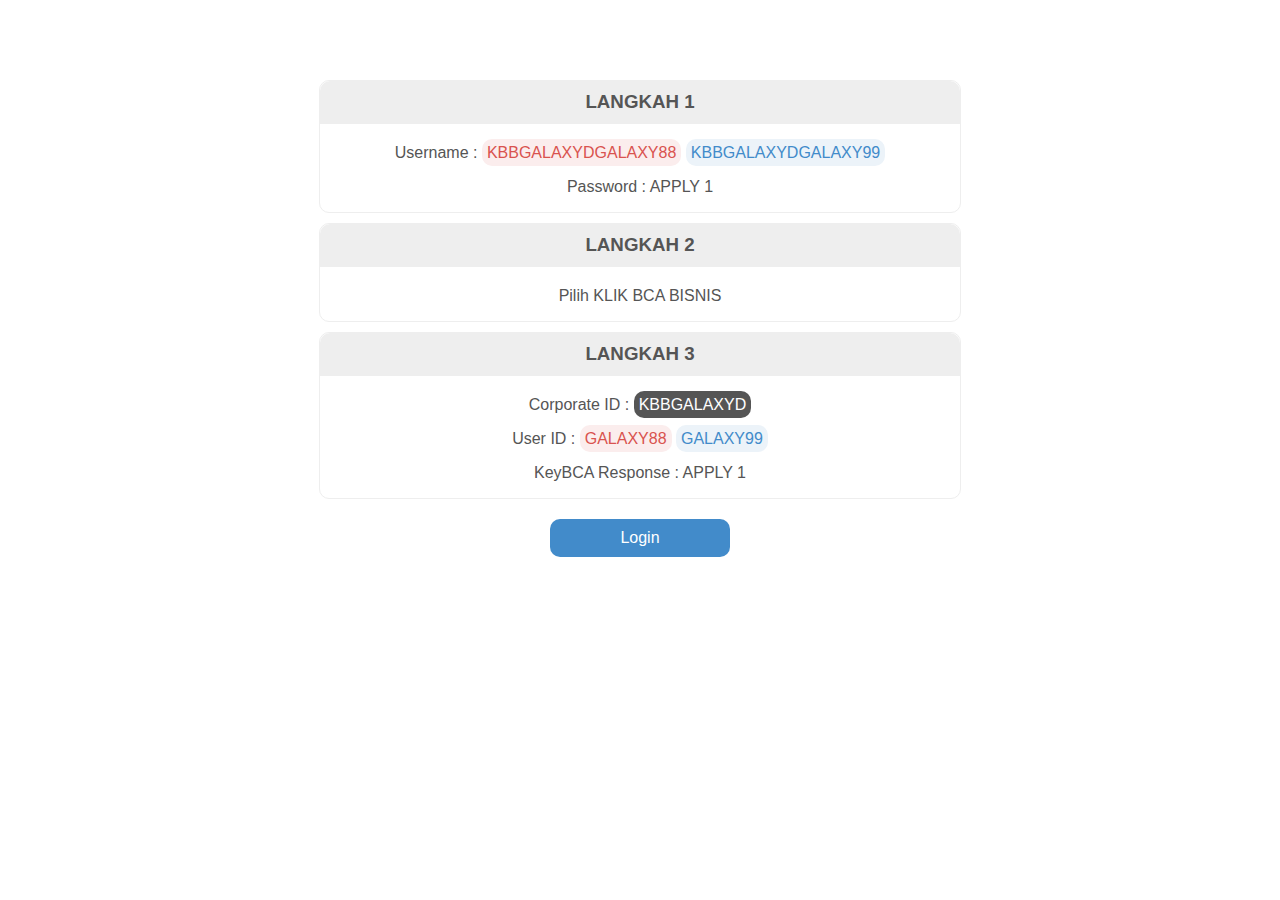
<file: bca.html>
<!DOCTYPE html>
<html>
<head>
	<title>BCA Bisnis</title>
	<link rel="stylesheet" type="text/css" href="style1.css">
</head>
<body>

	<div class="spasi"></div>

	<div class="box">
		<h3>LANGKAH 1</h3>
		<p>Username : <span class="maker">KBBGALAXYDGALAXY88</span>      <span class="makerrelease">KBBGALAXYDGALAXY99</span> </p>
		<p>Password : APPLY 1</p>
	</div>

	<div class="box">
		<h3>LANGKAH 2</h3>
		<p>Pilih KLIK BCA BISNIS</p>	
	</div>


	<div class="box">
		<h3>LANGKAH 3</h3>
		<p>Corporate ID : <span class="kbbgalaxy">KBBGALAXYD</span> </p>
		<p>User ID : <span class="maker">GALAXY88</span>     <span class="makerrelease">GALAXY99</span></p>
		<p>KeyBCA Response : APPLY 1 </p>
	</div>

	<div class="box-button">
	<a href="https://vpn.klikbca.com/+CSCOE+/logon.html" target="_blank">
	<button>Login</button>
	</a>
	</div>
</body>
</html>
</file>
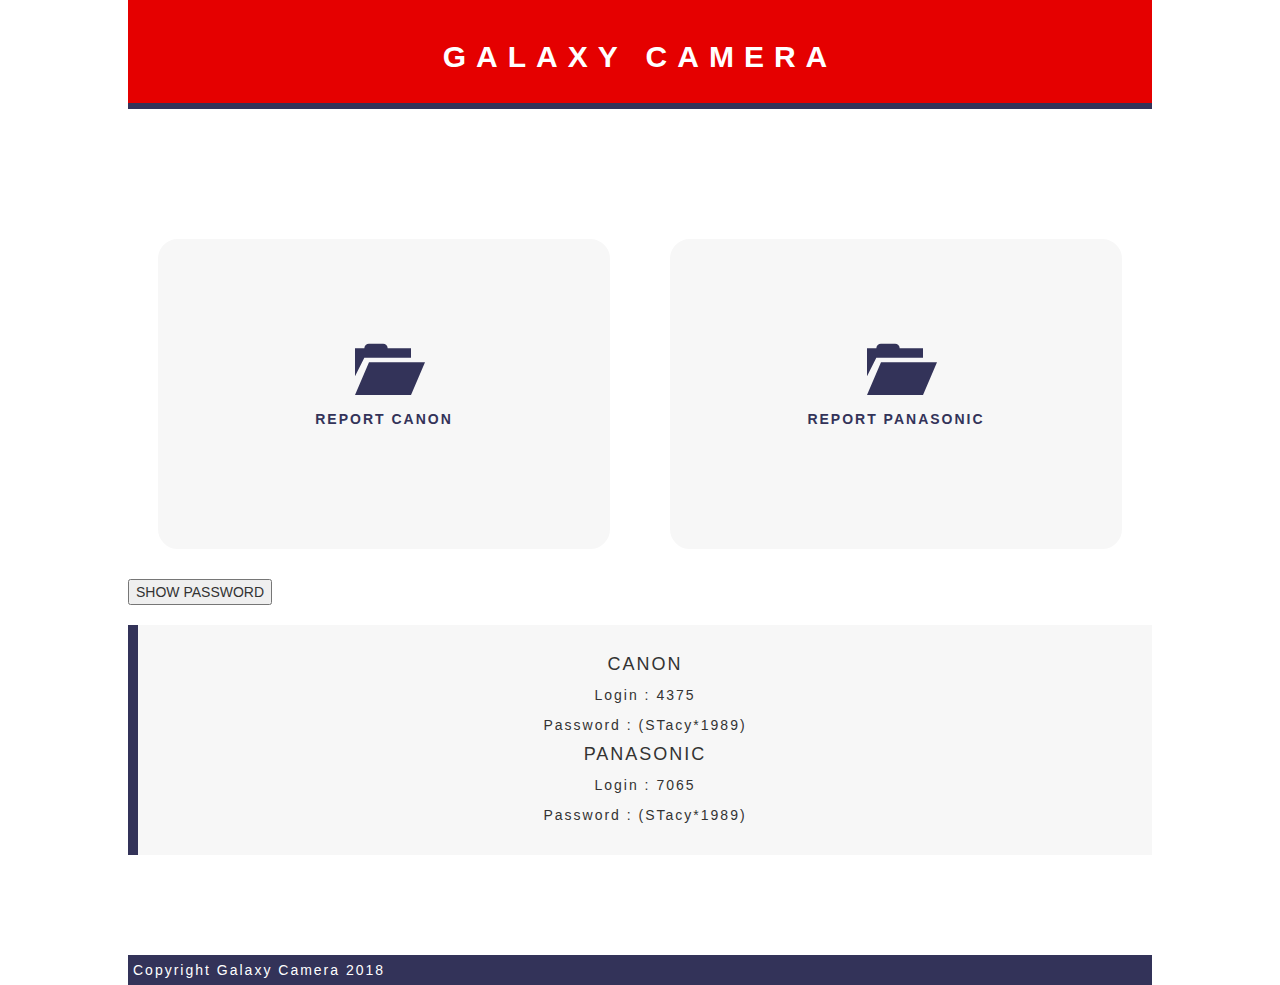
<file: shortcut.html>
<!DOCTYPE html>
<html>
<head>
	<title>Shortcut</title>
	<link rel="stylesheet" href="https://maxcdn.bootstrapcdn.com/bootstrap/3.3.7/css/bootstrap.min.css">
	<style type="text/css">


		body{
			width: 80%;
			margin:auto;
			letter-spacing: 2px;
		}
		header{
			padding:20px;
			background-color: #f72f53;
			/*background-color: #f72f53;*/
			background-color: #e50000;
			color: white;
			font-weight: bold;
			text-align: center;
			margin:auto;
			font-size:4em;
		}

		.box:hover{
			background-color: #dfe0e1;

		}


		.box{
			float:left;
			width:50%;
			text-align: center;
			background-color: #f7f7f7;
			padding:100px;
			margin-top:100px;
			border:30px white solid;
			color:#333359;
			border-radius:50px;

			
		}
	

		.clear{
			clear: both;
		}


		i{
			font-size: 4em;
		}

		.judul{
			font-weight: bold;
			padding:10px;
		}
		.variant{
			background-color:#333359;
			padding:3px;
		}

		.box-1{
			margin-top:20px;
			padding:20px;
			border-left: #333359 10px solid;
			background-color: #f7f7f7;
			text-align: center;
		}


		footer{
			background-color: #333359;
			color:white;
			padding:5px;
			margin-top:100px;
		}
	</style>
</head>
<body>

	<header>
		<h2 style="font-weight:bold; letter-spacing:10px;" >GALAXY CAMERA</h2>
	</header>
	<div class="variant"></div>

	<div class="clearfix">
		<a href="https://intraweb.datascrip.co.id/cdms_icp/index.php" target="_blank">
			<div class="box" id="canon">
			<i class="glyphicon glyphicon-folder-open"></i>
			<p class="judul">REPORT CANON</p>
			</div>
			</a>

			<a href="http://dms-panasonic.store" target="_blank">
			<div class="box" id="lumix">
			<i class="glyphicon glyphicon-folder-open"></i>
			<p class="judul">REPORT PANASONIC</p>
			</div>
			</a>
	</div>
	<div class="clear"></div>

	<button onclick="myFunction()">
		SHOW PASSWORD
	</button>

	<div class="box-1" id="myDIV">
		<h4>CANON</h4>
		<p>Login : 4375</p>
		<p>Password : (STacy*1989)</p>	
		<h4>PANASONIC</h4>
		<p>Login : 7065</p>
		<p>Password : (STacy*1989)</p>
	</div>


	<footer>Copyright Galaxy Camera 2018</footer>

	<script type="text/javascript">
		
		function myFunction() {
    var x = document.getElementById("myDIV");
    if (x.style.display === "none") {
        x.style.display = "block";
    } else {
        x.style.display = "none";
    }
}
	</script>

</body>
</html>
</file>
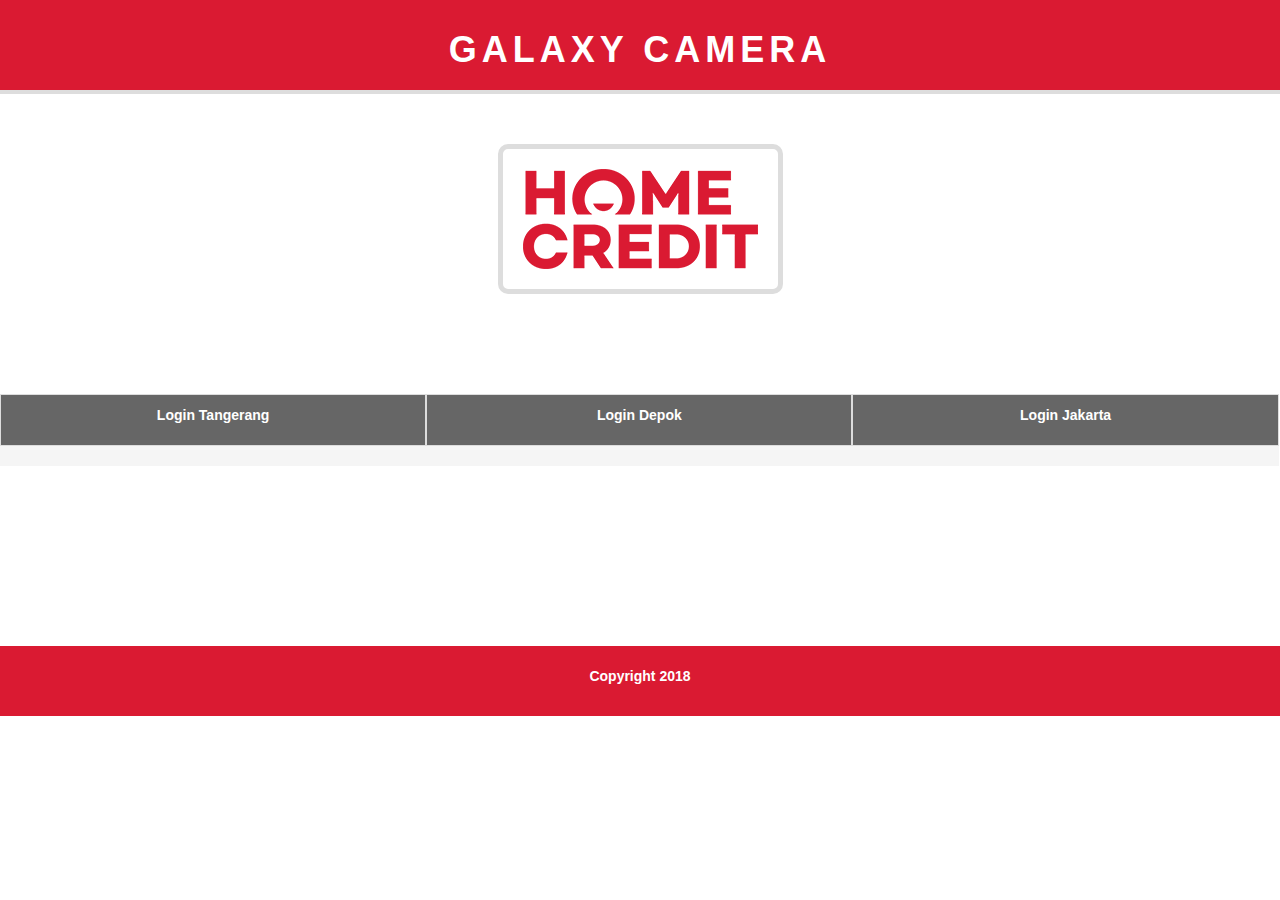
<file: reporthci/homecredit.html>
<!DOCTYPE html>
<html>
<head>
	<title>Report HCI</title>
	<link rel="stylesheet" type="text/css" href="style.css">
	<link rel="stylesheet" href="https://maxcdn.bootstrapcdn.com/bootstrap/3.3.7/css/bootstrap.min.css">
</head>
<body>
	<header>
		<h1>GALAXY CAMERA</h1>
	</header>

		<div class="logo">
			<a href="https://oasys.homecredit.co.id/partnerportal/#/home"  target="_blank" >
					<!--<i class="glyphicon glyphicon-asterisk"></i>-->
					<img src="image/homecredit.png">
			</a>
		</div>

<div class="button1" onclick="myFunction1()">
	<p>Login Tangerang</p>
</div>
<div class="button1" onclick="myFunction2()">
	<p>Login Depok</p>
</div>

<div class="button1" onclick="myFunction3()">
	<p>Login Jakarta</p>
</div>

<div class="clr"></div>


<p class="pwd" id="galaxytangerang"></p>
<p class="pwd" id="galaxydepok"></p>
<p class="pwd" id="galaxyjakarta"></p>

<footer>
	<p>Copyright 2018</p>
</footer>

<!--
<button class="button" onclick="myFunction()">Login Tangerang</button>
<p id="demo"></p>

<button class="button" onclick="myFunction()">Login Depok</button>
<p id="demo"></p>

<button class="button" onclick="myFunction()">Login Jakarta</button>
<p id="demo"></p>
-->

<script type="text/javascript">

function myFunction1(){
	var test = "Username : 00479020W";
	document.getElementById("galaxytangerang").innerHTML = test + "<br>"+ "Password : aY7j0I";
}

function myFunction2(){
	var test = "Username : 0047903yi";
	document.getElementById("galaxydepok").innerHTML = test + "<br>"+ "Password : hT4j7P";
}

function myFunction3(){
	var test = "Username : 004790HTR";
	document.getElementById("galaxyjakarta").innerHTML = test + "<br>"+ "Password : pV2o1K";
}


</script>

</body>
</html>
</file>
<file: style1.css>
body{
	margin:auto;
	font-family: roboto,Helvetica;


	
}

header{
	background-color:white;
	color:white;
	padding:20px;
	text-align: center;
	border-bottom:1px #eeeeee solid;
	
}

a {
	text-decoration: none;
	color:black;
}

.maker{
	background-color:#fbeded;
	padding:5px;
	color:#d9534f;
	border-radius:10px;
}
.makerrelease{
	background-color:#ecf3f9;
	padding:5px;
	color:#428bca;
	border-radius:10px;
}

.kbbgalaxy{
	background-color:#555;
	padding:5px;
	color:white;
	border-radius:10px;
}

.spasi{
	margin-top:80px;
}

.box{

	font-size:1em;
	text-align: center;
	margin:auto;
	border:1px solid #eee;
	margin-top:10px;
	width:50%;
	color:#555;
	border-radius:10px;

}

.box h3{
	border-bottom:1px solid #eee;
	padding-bottom:10px;
	background-color:#eee;

    margin-top: 0px;
    margin-bottom: 20px;
    padding-top: 10px;
    border-top-right-radius:10px;
	border-top-left-radius:10px;
}

.box-button{
	padding:20px;	
	text-align: center;
	margin:auto;

	
}

.box-button button:hover{
	background-color:#3b7db5;
	cursor:pointer;
}

.box-button button{
	width:180px;
	border:none;
	font-size:1em;
	padding:10px;
	border-radius:10px;
	background-color:#428bca;
	color:white;
}




.hover :hover{
	background-color: #3b7db5;

}

.clr{
	clear: both;
}

.block :hover{
	background-color:#5496cf;
	color: white;
}



.online :hover{
	background-color: #666;
	color:white;
}

.online1 :hover{
background-color:  #2E8B57;
}

.bersih :hover{
	background-color: red;
	color: white;
}


.bersih{
	position: fixed;
	left:0;
	top:400px;
	background-color: #428bca;
	border-style: none;
	color: white;
	cursor: pointer;
	text-align: center;
	padding:15px;
	border-bottom-right-radius: 5px;
	border-top-right-radius: 5px;
	width:80px;
}

.bersih1{
	position: fixed;
	left:0;
	top:455px;
	background-color: #00A591;
	border-style: none;
	color: white;
	cursor: pointer;
	text-align: center;
	padding:15px;
	border-bottom-right-radius: 5px;
	border-top-right-radius: 5px;
	width:80px;
}

.bersih2{
	position: fixed;
	left:0;
	top:510px;
	background-color: #E47A2E;
	border-style: none;
	color: white;
	cursor: pointer;
	text-align: center;
	padding:15px;
	border-bottom-right-radius: 5px;
	border-top-right-radius: 5px;
	width:80px;
}

.bersih3{
	margin:auto;
	background-color: #6dc066;
	border-style: none;
	color: white;
	cursor: pointer;
	text-align: center;
	padding:10px;
	border-radius: 5px;
	width:80px;
}




.kotak{

	float:left;
	width:20%;
	padding:12px;
box-sizing: border-box;
}

.kotak1{

	float:left;
	width:33.3%;
	padding:12px;
box-sizing: border-box;
}




.box1{
	float:left;
	width:14.28%;
	background-color:#428bca;
	/*
	border:2px solid white;
	*/
	color:white;
	padding:1px;
	margin:0;
	box-sizing: border-box;
	text-align: center;
	/*
	letter-spacing: 1px;
	*/
	/*
	border-radius:10px;
	*/

}


.box2{
	float:left;
	width:33.3%;
	background-color: #555;
/*
	border:1px solid #dddddd;
*/	
	color: white;
	padding:1px;
	box-sizing: border-box;
	text-align: center;
	letter-spacing: 1px;
	/*
	border-radius:5px;
	*/

}

.box3{
	float:left;
	width:33.3%;
	background-color:#555;
/*
	border:2px solid white;
*/	
	color: #ADFF2F;
	padding:1px;
	box-sizing: border-box;
	text-align: center;
	letter-spacing: 1px;
	/*
	border-radius:5px;
	*/
}



.link{
	
	background-color: #f7f7f7;
	border:1px solid white;
	color:#333333;
	text-align: center;

}


.block{
	display:none;
	/*
	float:left;
	width:33.3%;
	box-sizing: border-box;
	*/
}

footer{

	background-color: #eee;
	color:#777;
	text-align: center;
	/*margin-top:200px;*/
	 position:fixed;
   bottom:0;
   width:100%;
   height:60px;
}

.promo{
	margin-top:50px;
	margin-bottom:100px;
	/*padding-top: :10px;
	padding-bottom: 10px;*/
	color: #666666;
}

.promo li:nth-child(even){
	background-color:#eeeeee;
}

.promo li{
	list-style: none;
	padding:10px;
	text-align: center;
	margin-right: 200px;
	margin-left: 200px;

}


.cicilan{
	margin-top: 50px;
	text-align: center;
	line-height: 1.5em;


}



.hasilcicilan{
	/*padding:5px;*/
	display: block;
	color: #666666;
}


.btn {
	position:fixed;
	bottom:80px;
	right:40px;
	border-radius: 50%;
    width: 60px;
    height: 60px;
    display: flex;
    justify-content: center;
    align-items: center;
    background-color: #70db70;
    color:white;
    text-align: center;
    padding:10px;
  
}

.btn-1 {
	position:fixed;
	bottom:80px;
	right:130px;
	border-radius: 50%;
    width: 60px;
    height: 60px;
    display: flex;
    justify-content: center;
    align-items: center;
    background-color: #70db70;
    color:white;
    text-align: center;
    padding:10px;
  
}

.btn-2 {
	position:fixed;
	bottom:80px;
	right:220px;
	border-radius: 50%;
    width: 60px;
    height: 60px;
    display: flex;
    justify-content: center;
    align-items: center;
    background-color: #70db70;
    color:white;
    text-align: center;
    padding:10px;
  
}

.btn-3 {
	position:fixed;
	bottom:80px;
	right:310px;
	border-radius: 50%;
    width: 60px;
    height: 60px;
    display: flex;
    justify-content: center;
    align-items: center;
    background-color: #70db70;
    color:white;
    text-align: center;
    padding:10px;
  
}
</file>
<file: reporthci/style.css>
body{
	font-family: Helvetica;
}

.button1 :hover{
	font-size: 15px;
	cursor:pointer;

}

.button1{
	margin-top:50px;
	float:left;
	width: 33.3%;
	padding:10px;
	text-align: center;
	border:1px #dddddd solid;
	background-color: #666666;
	color: white;
	font-weight: bold;
	box-sizing: border-box;
}


.pwd{
	float:left;
	width:33.3%;
	text-align: center;
	background-color: #f5f5f5;
	font-weight: bold;
	padding:10px;
}

.clr{
	clear: both;
}


header {
	margin:auto;
	padding: 10px;
	background-color:#da1a32;
	color: white;
	border-bottom: 4px #dddddd solid;

}

header h1{
	font-weight: bold;
	letter-spacing: 5px;
	text-align: center;
}

.logo{
	text-align: center;
	margin:auto;
 	padding: 50px;

 }


.logo a img{
	border-radius: 10px;
	padding: 20px;
	border:5px #dddddd solid;
}

.button{
	margin-top: 10px;
}

footer{
	background-color: #da1a32;
	padding:20px;
	margin-top:200px;
	margin-bottom:0;
	color: white;
	font-weight: bold;
	text-align: center;

}
</file>
